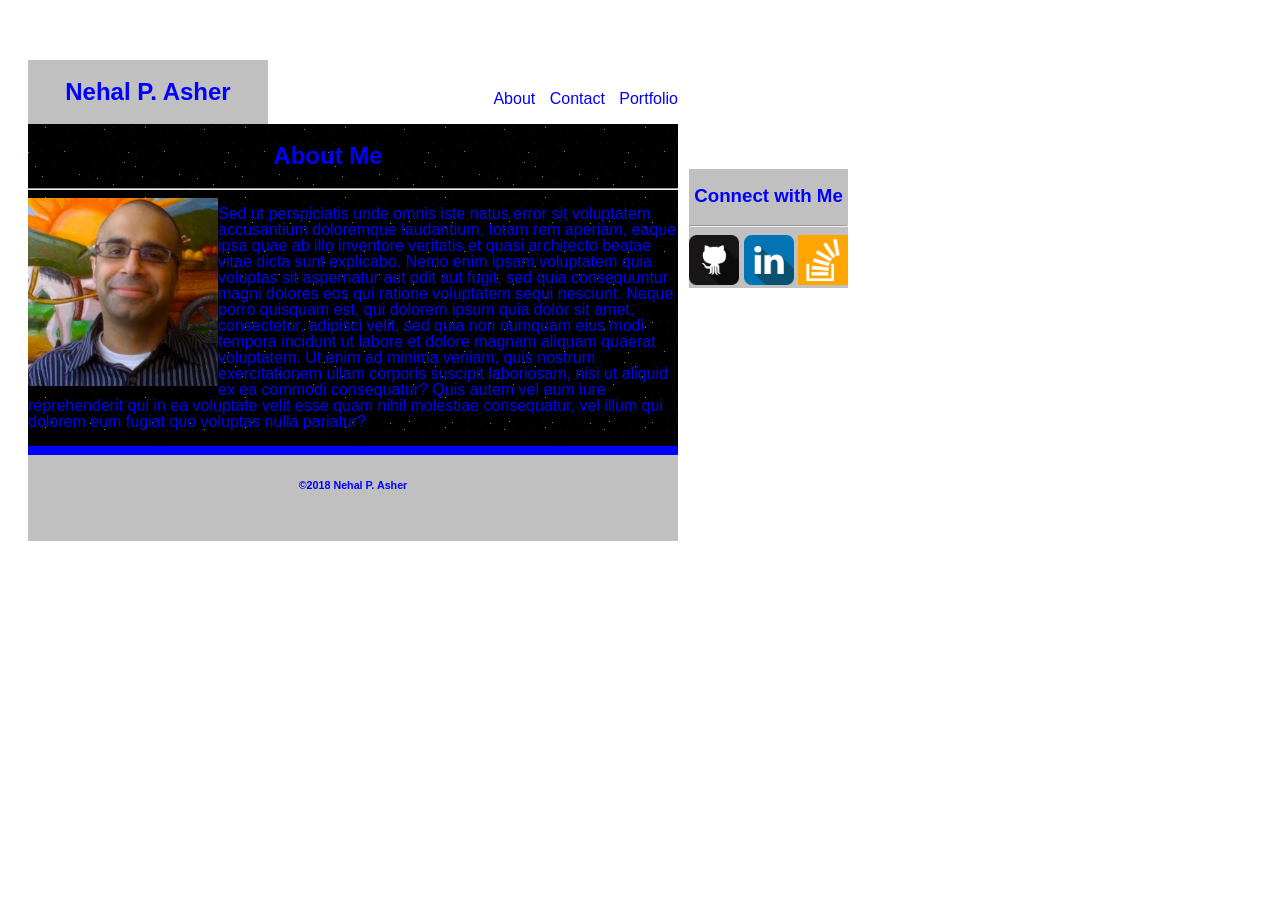
<file: index.html>
<!DOCTYPE html>
<html>
	<head>
		<title>About Me</title>
		<link rel="stylesheet" type="text/css" href="assets/css/reset.css">
		<link rel="stylesheet" type="text/css" href="assets/css/style2.css">
	</head>
	<body>

		<div id="wrapper">
			<div id="logo">
				<h2>Nehal P. Asher</h2>
			</div>
			<nav>
				<ul>
					<li><a href="index2.html">About</a></li>
					<li><a href="contact.html">Contact</a></li>
					<li><a href="portfolio.html">Portfolio</a></li>
				</ul>	
			</nav>
			<div id="content">
					<h2 id="about">About Me</h2>
					<hr>
				<section>
					<img src="assets/images/nehal.jpg" id="me" alt="Nehal P. Asher">	
				</section>
				<section> 
					<p id="stats">Sed ut perspiciatis unde omnis iste natus error sit voluptatem accusantium doloremque laudantium, totam rem aperiam, eaque ipsa quae ab illo inventore veritatis et quasi architecto beatae vitae dicta sunt explicabo. Nemo enim ipsam voluptatem quia voluptas sit aspernatur aut odit aut fugit, sed quia consequuntur magni dolores eos qui ratione voluptatem sequi nesciunt. Neque porro quisquam est, qui dolorem ipsum quia dolor sit amet, consectetur, adipisci velit, sed quia non numquam eius modi tempora incidunt ut labore et dolore magnam aliquam quaerat voluptatem. Ut enim ad minima veniam, quis nostrum exercitationem ullam corporis suscipit laboriosam, nisi ut aliquid ex ea commodi consequatur? Quis autem vel eum iure reprehenderit qui in ea voluptate velit esse quam nihil molestiae consequatur, vel illum qui dolorem eum fugiat quo voluptas nulla pariatur?</p>
				</section>
			</div>
			<div id="connect">
					<h3>Connect with Me</h3>
					<hr>
					<a href="https://github.com/npasher">
					<img src="assets/images/if_github.png" class="icon" alt="Github">
					</a>	
					<a href="https://www.linkedin.com/in/npasher">
					<img src="assets/images/if_linkedin.png" class="icon" alt="LinkedIn">
					</a>
					<a href="https://stackoverflow.com/users/2551324/nehal">
					<img src="assets/images/if_stackoverflow.png" class="icon" alt="StackOverflow">
					</a>	
			</div>	
			<footer>
				<h6>&copy;2018 Nehal P. Asher</h6>
			</footer>
		</div>
	</body>
</html>
</file>
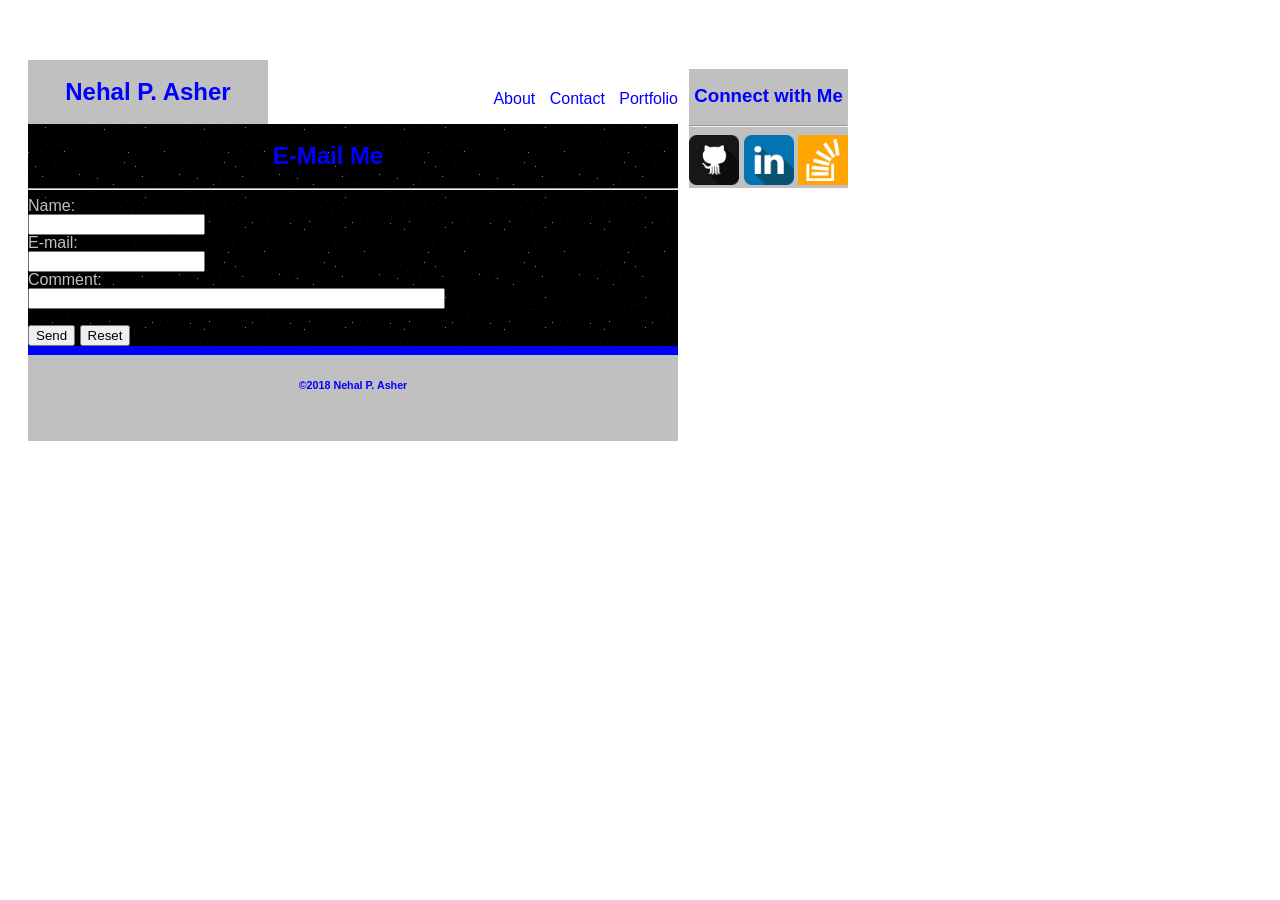
<file: contact.html>
<!Doctype html>
<html>
    <head>
        <title>Contact</title>
        <link rel="stylesheet" type="text/css" href="assets/css/reset.css">
        <link rel="stylesheet" type="text/css" href="assets/css/style2.css">
    </head>
    <body>
        
        <div id="wrapper">
			<div id="logo">
				<h2>Nehal P. Asher</h2>
			</div>
			<nav>
				<ul>
					<li><a href="index2.html">About</a></li>
					<li><a href="contact.html">Contact</a></li>
					<li><a href="portfolio.html">Portfolio</a></li>
				</ul>	
			</nav>
			<div id="content">
                    <h2 id="about">E-Mail Me</h2>
                    <hr>
                    <form action="mailto:n.p.asher@gmail.com" method="post" enctype="text/plain">
                    Name:<br>
                    <input type="text" name="name"><br>
                    E-mail:<br>
                    <input type="text" name="mail"><br>
                    Comment:<br>
                    <input type="text" name="comment" size="50"><br><br>
                    <input type="submit" value="Send">
                    <input type="reset" value="Reset"></form>
			</div>
			<div id="connect">
					<h3>Connect with Me</h3>
					<hr>
					<a href="https://github.com/npasher">
					<img src="assets/images/if_github.png" class="icon" alt="Github">
					</a>	
					<a href="https://www.linkedin.com/in/npasher">
					<img src="assets/images/if_linkedin.png" class="icon" alt="LinkedIn">
					</a>
					<a href="https://stackoverflow.com/users/2551324/nehal">
					<img src="assets/images/if_stackoverflow.png" class="icon" alt="StackOverflow">
					</a>	
			</div>	
			<footer>
				<h6>&copy;2018 Nehal P. Asher<h6>
			</footer>
		</div>
    </body>
</html>
</file>
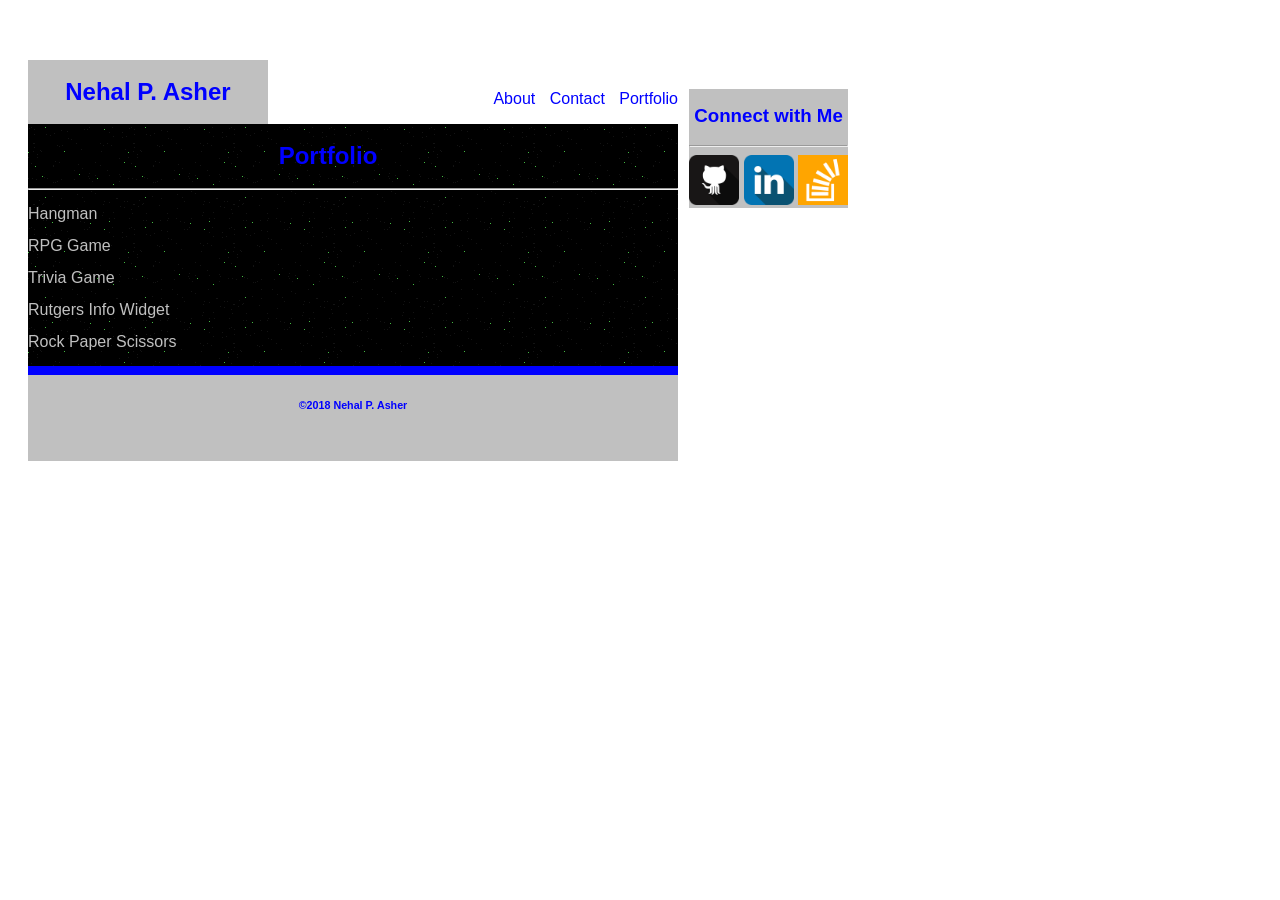
<file: portfolio.html>
<!Doctype html>
<html>
    <head>
        <title>Portfolio</title>
        <link rel="stylesheet" type="text/css" href="assets/css/reset.css">
        <link rel="stylesheet" type="text/css" href="assets/css/style2.css">
    </head>
    <body>
        
        <div id="wrapper">
			<div id="logo">
				<h2>Nehal P. Asher</h2>
			</div>
			<nav>
				<ul>
					<li><a href="index2.html">About</a></li>
					<li><a href="contact.html">Contact</a></li>
					<li><a href="portfolio.html">Portfolio</a></li>
				</ul>	
			</nav>
			<div id="content">
                    <h2 id="about">Portfolio</h2>
					<hr>
					
                    <div id="ports">
						<p>Hangman</p>
						<img src="assets/images/animals-q-c-640-480-3.jpg" class="portfolio" id="hangman" alt="Hangman">
						<p>RPG Game</p>
						<img src="assets/images/technics_coppercoil.jpg" class="portfolio" id="rpg" alt="RPG Game">
						<p>Trivia Game</p>
						<img src="assets/images/technics_headphoes.jpg" class="portfolio" id="trivia" alt="Trivia Game">
						<p>Rutgers Info Widget</p>
						<img src="assets/images/technics_ipad.jpg" class="portfolio" id="rutgers" alt="Rutgers Info Widget">
						<p>Rock Paper Scissors</p>
						<img src="assets/images/technics_ledtv.jpg" class="portfolio" id="rock" alt="Rock Paper Scissors">
					</div>
               
			</div>
			<div id="connect">
					<h3>Connect with Me</h3>
					<hr>
					<a href="https://github.com/npasher">
					<img src="assets/images/if_github.png" class="icon" alt="Github">
					</a>	
					<a href="https://www.linkedin.com/in/npasher">
					<img src="assets/images/if_linkedin.png" class="icon" alt="LinkedIn">
					</a>
					<a href="https://stackoverflow.com/users/2551324/nehal">
					<img src="assets/images/if_stackoverflow.png" class="icon" alt="StackOverflow">
					</a>	
			</div>	
			<footer>
				<h6>&copy;2018 Nehal P. Asher</h6>
			</footer>
		</div>
    </body>
</html>
</file>
<file: assets/css/style2.css>
*{
	box-sizing:border-box;
}
	body{
    	width:960px;
	}
	h2, h3 ,nav {
		font-family:cursive, Arial, Helvetica, sans-serif;
	}
	#wrapper{ 
		margin:20px;
		width:100%;
		font-family:Arial, Helvetica, sans-serif;
		position:relative;	
	}
	.clearfix::after {
		content:"";
		display:block;
		clear:both;
	}
	#logo{
		background-color:silver;
    	color:blue;
		font-family:cursive, Arial, Helvetica, sans-serif;
		text-align:center;
		width:25%;
		margin-top:40px;
		display:inline-block;
	}
	nav{
			float:right;
			margin:55px 300px 0 0;
	}
		nav ul li{
			display:inline-block;
		}
		nav ul li a{
			padding:0 10px 0 0 ; 
			color:blue;
		}
		a{
			text-decoration: none;
		}
	#me {
		width:190px;
		float:left;
	}
	#stats{
		margin-left:auto;
		margin-right:auto;
		display:block;
		color:blue;
	}
	#about {
		text-align:center;
		color:blue;
		width:600px;
	}
	#ports {
		position:relative;
		max-width:650px;
	}
	#connect{
		float:right;
		margin-left:194px;
		color:blue;
		text-align:center;
		background:silver;
		position:relative;
		right:140px;
		bottom:277px;	
	}
	.icon{
		width:50px;
		height:50px;
		}					
	#content{
		max-width:650px;
		overflow:auto;
		color:silver;
		background-image:url("../images/darkness.png");
	}
	.portfolio{
		width:150px;
		height:200px;
		z-index:-1;
		position:absolute;
	}
	#hangman{
		top:0;
		left:20;
	}
	#rpg{
		top:0;
		right:315;
	}
	#trivia{
		top:215;
		left:20;
	}
	#rutgers{
		top:215;
		right:315;
	}
	#rock{
		top:445px;
		left:20;
	}
	footer{
		height:95px;
		border-top:9px blue solid;
		margin-bottom:10px;
		background-color:silver;
		color:blue;
		text-align:center;
		position:fixed;
		width:650px;
	}
</file>
